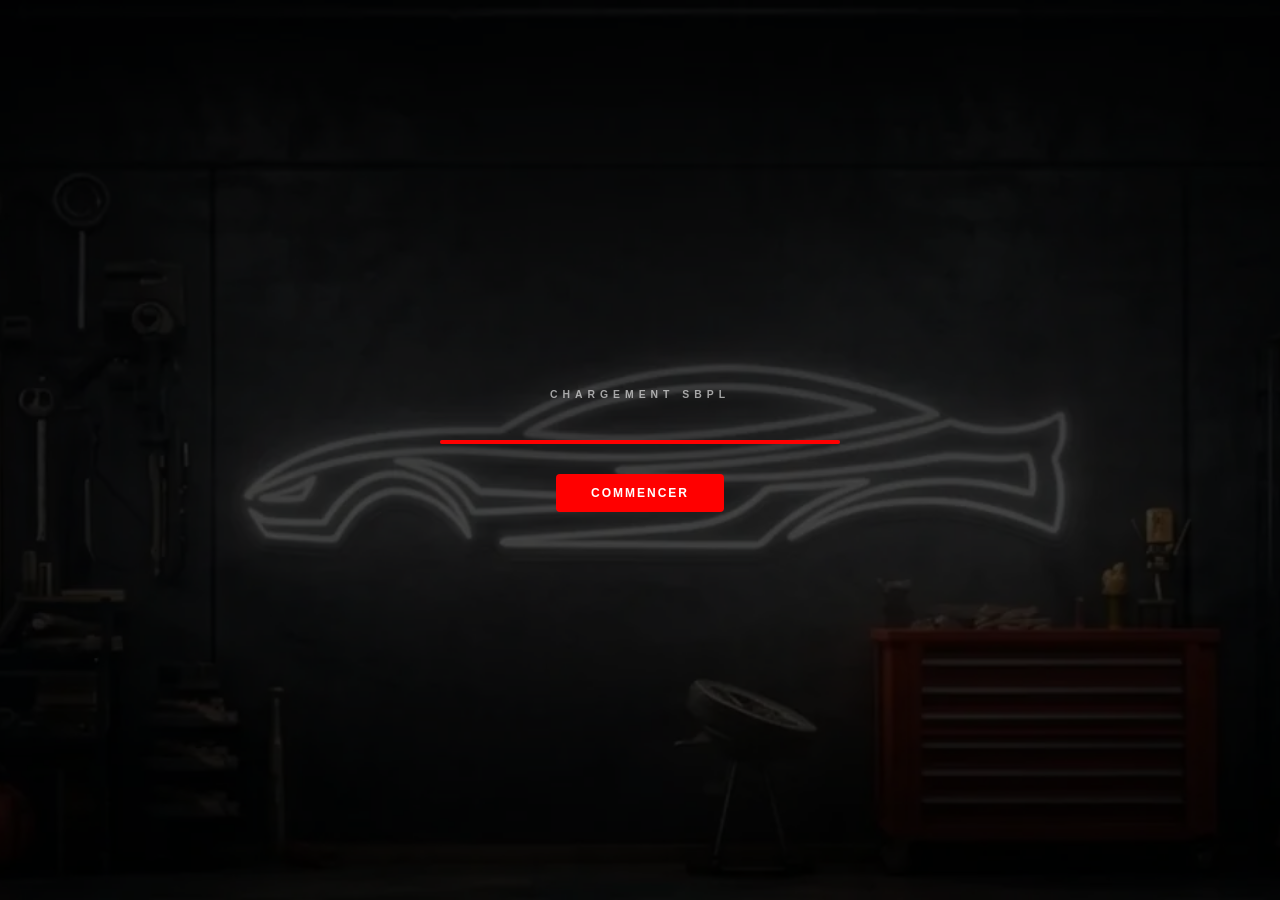
<file: preloader.html>
<!DOCTYPE html>
<html lang="fr">
<head>
    <meta charset="UTF-8">
    <meta name="viewport" content="width=device-width, initial-scale=1.0">
    <title>Preloader SBPL | Premium</title>
    <style>
        body, html {
            margin: 0;
            padding: 0;
            width: 100%;
            height: 100%;
            background: url('4.webp') center/cover no-repeat;
            display: flex;
            justify-content: center;
            align-items: center;
            overflow: hidden;
            font-family: 'Inter', sans-serif;
        }

        /* Overlay Sombre */
        body::after {
            content: '';
            position: absolute;
            inset: 0;
            background: rgba(0, 0, 0, 0.7);
            z-index: 1;
        }

        .preloader-container {
            position: relative;
            z-index: 10;
            text-align: center;
            width: 100%;
            max-width: 400px;
            padding: 20px;
        }

        .progress-container {
            width: 100%;
            height: 4px;
            background: rgba(255, 255, 255, 0.1);
            border-radius: 10px;
            overflow: hidden;
            margin-bottom: 30px;
            box-shadow: 0 0 20px rgba(0, 0, 0, 0.5);
        }

        .progress-bar {
            width: 0%;
            height: 100%;
            background: #ff0000;
            box-shadow: 0 0 15px rgba(255, 0, 0, 0.7);
            animation: loadProgress 8s forwards;
        }

        @keyframes loadProgress {
            0% { width: 0%; animation-timing-function: cubic-bezier(0.8, 0, 0.2, 1); }
            30% { width: 60%; animation-timing-function: linear; }
            70% { width: 75%; animation-timing-function: cubic-bezier(0.8, 0, 0.2, 1); }
            100% { width: 100%; }
        }

        .loading-text {
            color: rgba(255, 255, 255, 0.6);
            font-size: 0.65rem;
            letter-spacing: 5px;
            text-transform: uppercase;
            font-weight: 900;
            margin-bottom: 40px;
        }

        .start-btn {
            display: inline-block;
            padding: 12px 35px;
            background: #ff0000;
            color: #fff;
            border: none;
            border-radius: 4px;
            font-weight: 900;
            letter-spacing: 2px;
            cursor: pointer;
            font-size: 0.75rem;
            text-transform: uppercase;
            opacity: 0;
            transform: translateY(10px);
            animation: revealBtn 0.5s ease 8s forwards;
            transition: all 0.3s ease;
        }

        @keyframes revealBtn {
            to { opacity: 1; transform: translateY(0); }
        }

        .start-btn:hover {
            transform: scale(1.05);
            box-shadow: 0 0 20px rgba(255, 0, 0, 0.4);
        }
    </style>
</head>
<body>
    <div class="preloader-container">
        <div class="loading-text">CHARGEMENT SBPL</div>
        <div class="progress-container">
            <div class="progress-bar"></div>
        </div>
        <button class="start-btn" onclick="alert('Chargement terminé !')">COMMENCER</button>
    </div>
</body>
</html>
</file>
